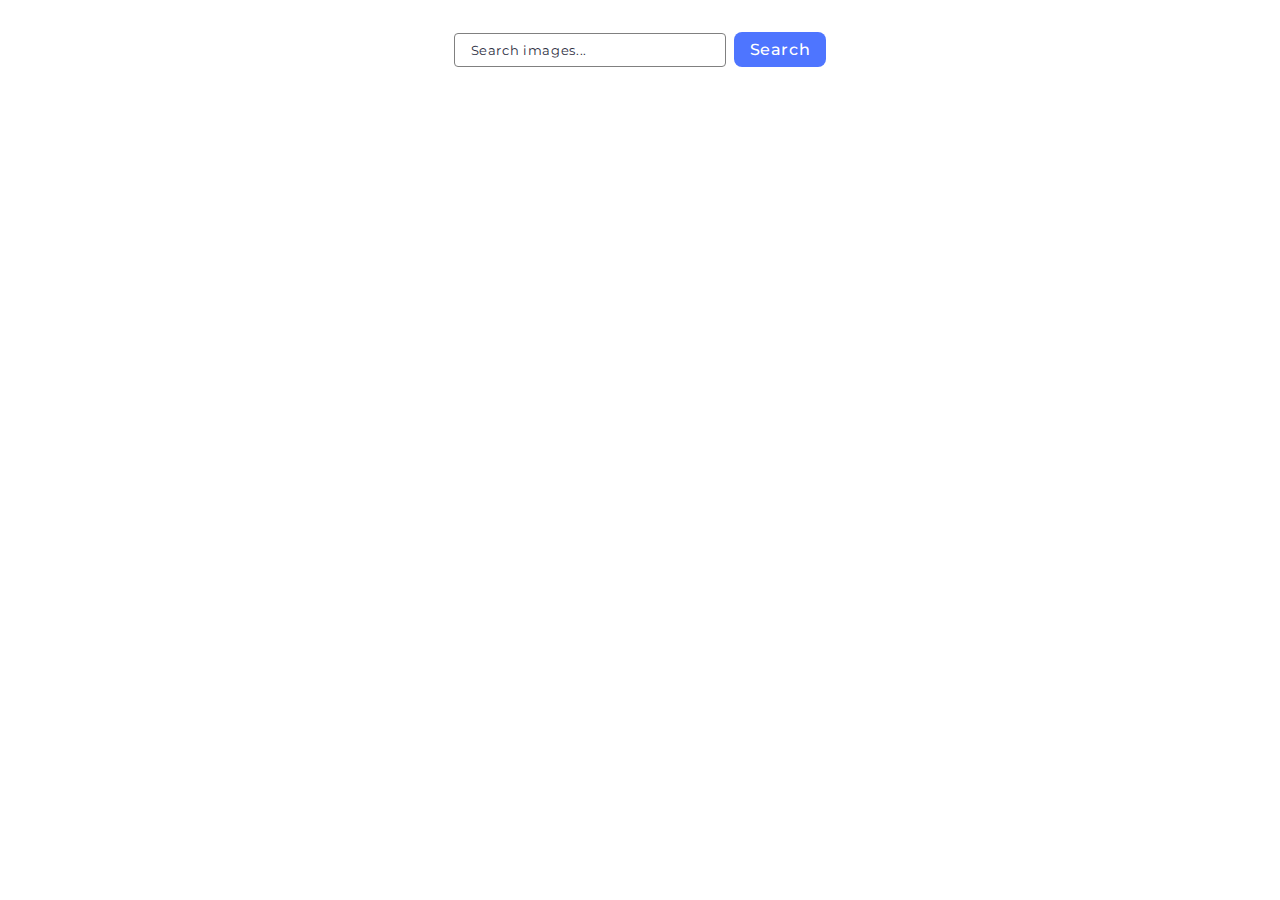
<file: src/index.html>
<!DOCTYPE html>
<html lang="en">
  <head>
    <meta charset="UTF-8" />
    <link rel="icon" type="image/svg+xml" href="/favicon.svg" />
    <meta name="viewport" content="width=device-width, initial-scale=1.0" />
    <title>Home Work #12</title>
    <link rel="preconnect" href="https://fonts.googleapis.com" />
    <link rel="preconnect" href="https://fonts.gstatic.com" crossorigin />
    <link
      href="https://fonts.googleapis.com/css2?family=Montserrat:wght@400;500;600;700&display=swap"
      rel="stylesheet"
    />
    <link rel="stylesheet" href="./css/styles.css" />
  </head>
  <body>
    <div class="conteiner">
      <form class="data-select">
        <input
          class="user-input"
          type="text"
          name="request"
          placeholder="Search images..."
          required
        />
        <button class="form-button" type="submit">Search</button>
      </form>
      <span class="loader loader-active"></span>
      <ul class="gallery-list"></ul>
      <button class="load-more" style="display: none">Load more</button>
      <p class="end-message" style="display: none">No more images to load.</p>
    </div>
    <script type="module" src="./main.js"></script>
  </body>
</html>
</file>
<file: src/css/styles.css>
@import url('./reset.css');

:root {
  font-family: 'Montserrat', sans-serif;
  font-size: 16px;
  line-height: 1.5;
  font-weight: 400;

  color: #808080;
  background-color: #fff;

  font-synthesis: none;
  text-rendering: optimizeLegibility;
  -webkit-font-smoothing: antialiased;
  -moz-osx-font-smoothing: grayscale;
  -webkit-text-size-adjust: 100%;
}

.conteiner {
  padding: 24px 156px;
  margin: 0 auto;
  max-width: 1440px;
  height: 100%;
}

.data-select {
  display: flex;
  column-gap: 8px;
  margin-bottom: 32px;
  justify-content: center;
  align-items: center;
}

.user-input {
  width: 272px;
  color: #2e2f42;
  letter-spacing: 0.64px;

  border: 1px solid #808080;
  border-radius: 4px;
  background-color: transparent;
  padding: 8px 16px;

  transition-property: border-color, color;
  transition-duration: 250ms;
  transition-timing-function: cubic-bezier(0.4, 0, 0.2, 1);
}

.user-input:hover {
  border-color: #000;
}

.user-input:focus {
  border-color: #4e75ff;
  color: #000;
}

.user-input::placeholder {
  color: #2e2f42;
  letter-spacing: 0.64px;
}

.form-button {
  display: inline-block;
  padding: 8px 16px;
  justify-content: center;
  align-items: center;

  border-radius: 8px;
  background: #4e75ff;

  color: #fff;
  font-size: 16px;
  font-weight: 500;
  letter-spacing: 0.64px;

  transition-property: background-color;
  transition-duration: 250ms;
  transition-timing-function: cubic-bezier(0.4, 0, 0.2, 1);
}

.form-button:hover {
  background-color: #6c8cff;
}

.loader {
  display: block;
  position: relative;
  width: 60px;
  height: 60px;
  left: 50%;
  transform: translateX(-50%);
}

.loader-active {
  visibility: hidden;
  opacity: 0;
  width: 1px;
  height: 1px;
  margin: -1px;
  border: 0;
  padding: 0;
  white-space: nowrap;
}

.loader:before,
.loader:after {
  content: '';
  border-radius: 50%;
  position: absolute;
  inset: 0;
  box-shadow: 0 0 10px 2px rgba(0, 0, 0, 0.3) inset;
}
.loader:after {
  box-shadow: 0 2px 0 #4e75ff inset;
  animation: rotate 2s linear infinite;
}

@keyframes rotate {
  0% {
    transform: rotate(0);
  }
  100% {
    transform: rotate(360deg);
  }
}

.gallery-list {
  display: flex;
  flex-wrap: wrap;
  justify-content: flex-start;
  align-items: flex-start;
  gap: 24px;
}

.gallery-item {
  flex: 0 0 calc((100% - 48px) / 3);
  border-radius: 8px;
  border: 1px solid #808080;
  overflow: hidden;
}

.gallery-link {
  display: block;
}

.info-list {
  display: flex;
  justify-content: space-around;
  align-items: center;
}

.item-title {
  font-weight: 700;
}

.item-content {
  display: flex;
  justify-content: center;
}

.load-more {
  display: none;
  margin: 20px 0;
  padding: 10px 20px;
  font-size: 16px;
  font-weight: bold;
  text-align: center;
  color: #fff;
  background-color: #4caf50; 
  border: none;
  border-radius: 5px;
  cursor: pointer;
  transition: background-color 0.3s;
}

.load-more:hover {
  background-color: #45a049; 
}
</file>
